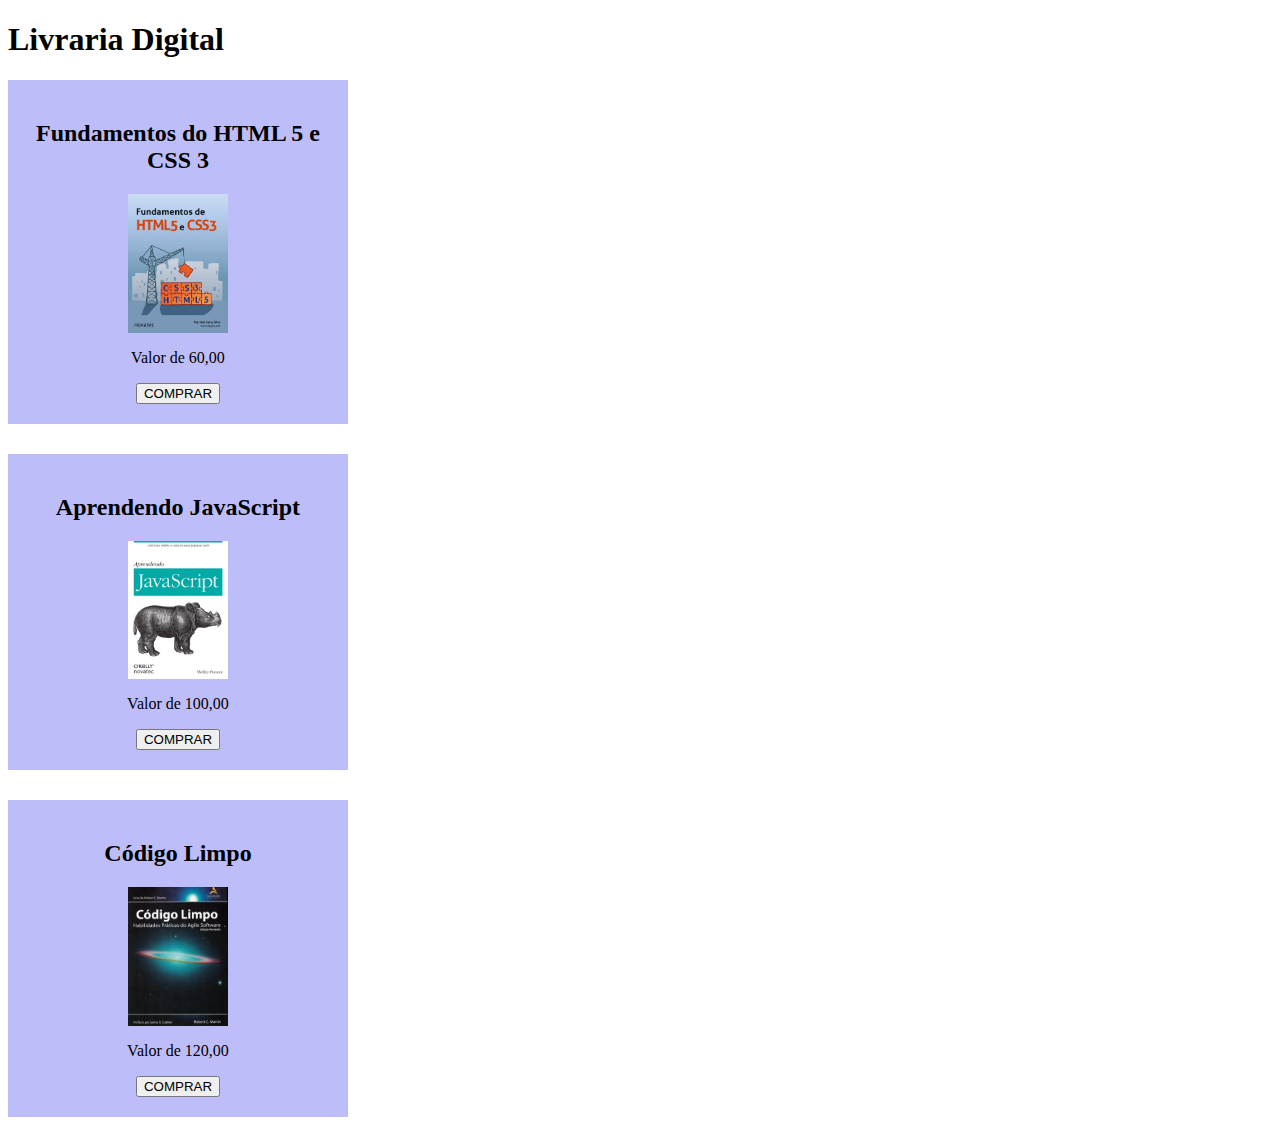
<file: ex002/index.html>
<!DOCTYPE html>
<html lang="pt-br">

<head>
    <meta charset="UTF-8">
    <meta name="viewport" content="width=device-width, initial-scale=1.0">
    <link rel="stylesheet" href="./style.css">
    <title>Caixa de Produtos</title>
</head>

<body>

    <H1>Livraria Digital</H1>

    <!-- A tag <div> em HTML é um elemento de contêiner genérico usado para agrupar outros elementos e aplicar estilos ou layouts específicos a eles. Ela não tem um significado semântico próprio, mas é muito útil para organizar e estruturar o conteúdo de uma página. -->
    <div class="container">

        <div class="produto">
            <h2>Fundamentos do HTML 5 e CSS 3</h2>
            <img src="./Livro de HTML E CSS.jpg" alt="Imagem do Livro de HTML5 E CSS3">
            <P>Valor de 60,00</P>
            <button class="Comprar">COMPRAR</button>
        </div>

        <div class="produto">
            <h2>Aprendendo JavaScript</h2>
            <img src="./Livro de JavaScript.jpg" alt="Imagem do Livro de JavaScript">
            <P>Valor de 100,00</P>
            <button class="Comprar">COMPRAR</button>
        </div>

        <div class="produto">
            <h2>Código Limpo</h2>
            <img src="./Livro Codigo Limpo.png" alt="Imagem do Livro Código Limpo">
            <P>Valor de 120,00</P>
            <button class="Comprar">COMPRAR</button>
        </div>

    </div>
</body>

</html>
</file>
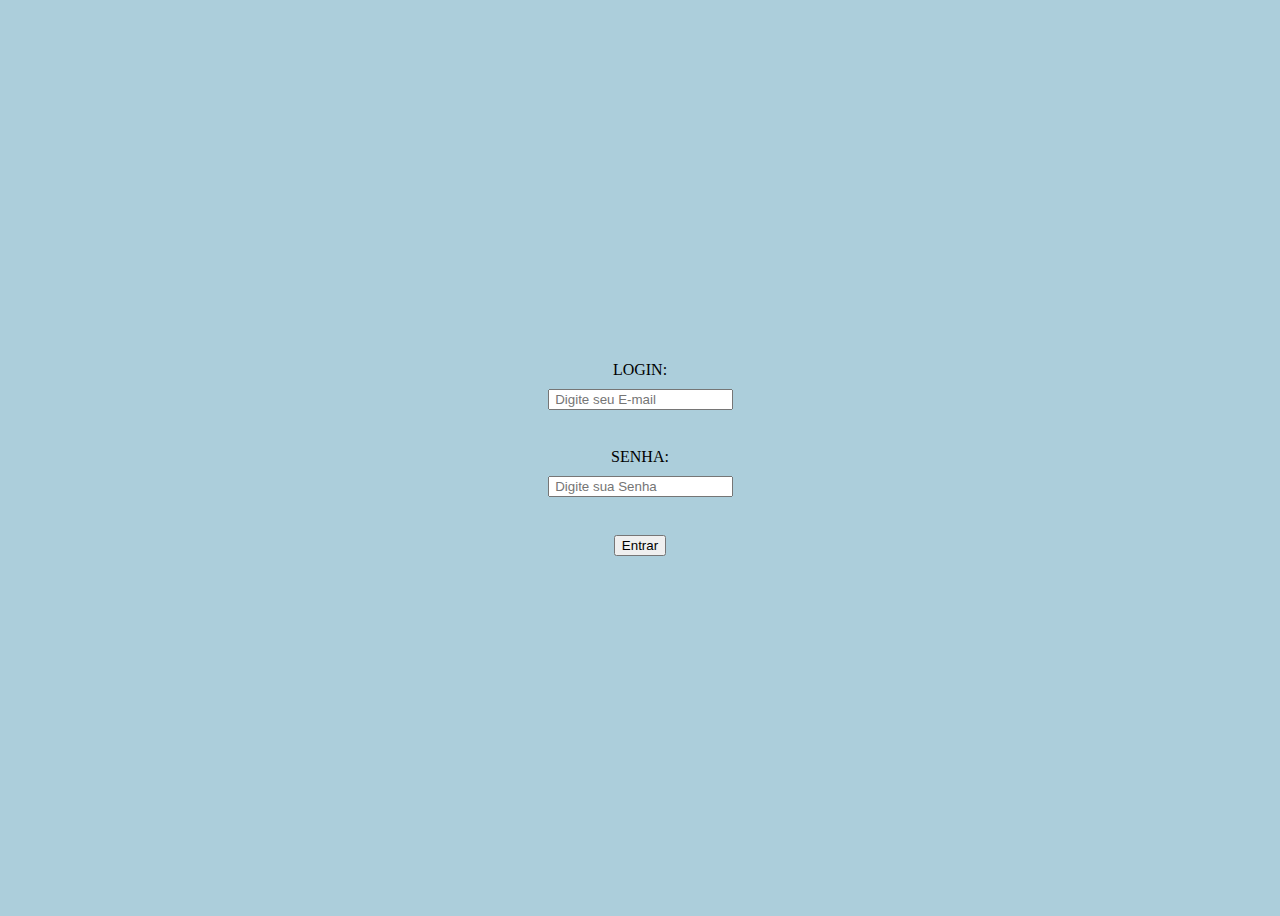
<file: ex003/index.html>
<!DOCTYPE html>
<html lang="pt-br">
<head>
    <meta charset="UTF-8">
    <meta name="viewport" content="width=device-width, initial-scale=1.0">
    <title>Página de Login</title>
    <link rel="stylesheet" href="style.css">
</head>
<body>

    <div class="formulario">

        <label for="login">LOGIN:</label>
        <input type="text" id="login" placeholder=" Digite seu E-mail" required><br>
        
        <label for="login">SENHA:</label>
        <input type="text" id="login" placeholder=" Digite sua Senha" required><br>
        
        <input type="submit" value="Entrar">
        </fieldset>

    </div>

</body>
</html>
</file>
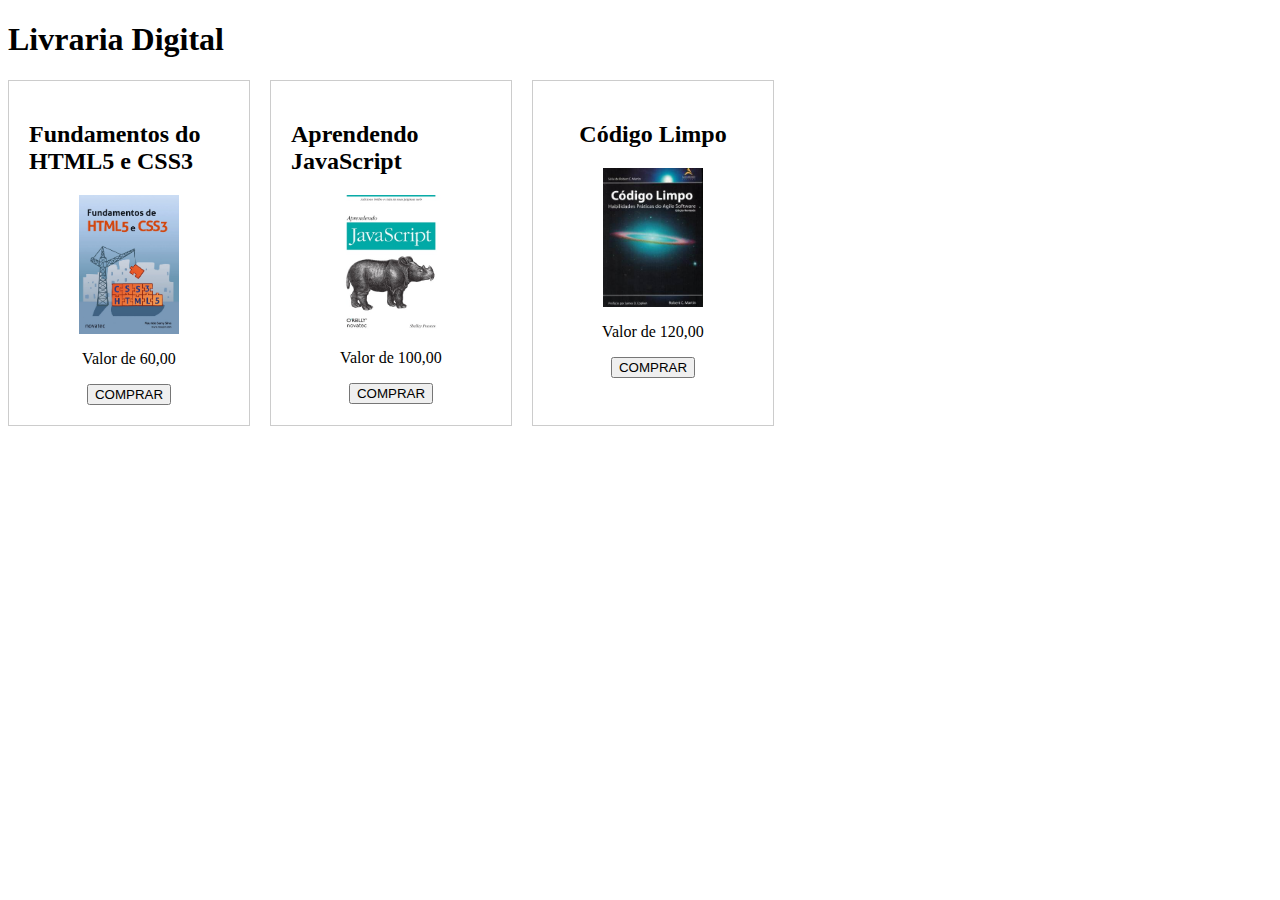
<file: Exercicio Flex-Box/ex002/index.html>
<!DOCTYPE html>
<html lang="pt-br">

<head>
    <meta charset="UTF-8">
    <meta name="viewport" content="width=device-width, initial-scale=1.0">
    <link rel="stylesheet" href="./style.css">
    <title>Caixa de Produtos</title>
</head>

<body>

    <H1>Livraria Digital</H1>

    <div class="pai-dos-itens">

        <div class="produto">
            <h2>Fundamentos do HTML5 e CSS3</h2>
            <img src="./Livro de HTML E CSS.jpg" alt="Imagem do Livro de HTML5 E CSS3">
            <P>Valor de 60,00</P>
            <button class="Comprar">COMPRAR</button>
        </div>

        <div class="produto">
            <h2>Aprendendo JavaScript</h2>
            <img src="./Livro de JavaScript.jpg" alt="Imagem do Livro de JavaScript">
            <P>Valor de 100,00</P>
            <button class="Comprar">COMPRAR</button>
        </div>

        <div class="produto">
            <h2>Código Limpo</h2>
            <img src="./Livro Codigo Limpo.png" alt="Imagem do Livro Código Limpo">
            <P>Valor de 120,00</P>
            <button class="Comprar">COMPRAR</button>
        </div>

    </div>
</body>

</html>
</file>
<file: ex002/style.css>
/*Um seletor CSS é a parte de uma regra CSS que define quais elementos HTML serão estilizados. Ele informa ao navegador quais elementos devem ser selecionados para aplicar os valores de propriedade CSS especificados1.

Existem vários tipos de seletores CSS, incluindo:

Seletor de elemento: seleciona todos os elementos de um tipo específico, como p ou h1.
Seletor de classe: seleciona elementos com uma classe específica, usando um ponto (.) seguido pelo nome da classe, como .minha-classe.
Seletor de ID: seleciona um elemento com um ID específico, usando um cerquilha (#) seguido pelo nome do ID, como #meu-id.
Seletor universal: seleciona todos os elementos, usando um asterisco (*).
Seletor de atributo: seleciona elementos com um atributo específico ou com um valor específico para um atributo, como [type="text"].
Esses seletores permitem que você aplique estilos de forma precisa e eficiente aos elementos da sua página web.*/
.container {

    /*O display: flex é uma propriedade do CSS que permite criar layouts flexíveis e responsivos. Quando aplicada a um elemento pai (ou contêiner), todos os elementos filhos dentro desse contêiner são organizados em um sistema de linhas ou colunas
    Aqui estão alguns conceitos básicos:

    Flex Container: O elemento pai ao qual você aplica display: flex.
    Flex Items: Os elementos filhos dentro do flex container.
    Eixo Principal e Eixo Transversal: O eixo principal é definido pela propriedade flex-direction e pode ser horizontal (row) ou vertical (column). O eixo transversal é perpendicular ao eixo principal1.

    Propriedades Comuns do Flexbox
    flex-direction: Define a direção dos itens no contêiner (e.g., row, column).
    justify-content: Alinha os itens ao longo do eixo principal (e.g., flex-start, center, space-between).
    align-items: Alinha os itens ao longo do eixo transversal (e.g., flex-start, center, stretch).
    flex-wrap: Define se os itens devem quebrar para uma nova linha ou coluna quando não cabem no contêiner (e.g., nowrap, wrap).*/

    display: flex;
    flex-direction: column;
    gap: 30px;
    align-items: normal;    
}

.container .produto {
    width: 300px;
    background-color: rgb(189, 189, 250);
    display: flex;
    flex-direction: column;
    align-items: center;
    text-align: center;
    padding: 20px;
}

.container .produto img {
    width: 100px;
}

.container .produto button {
    display: flex;
    margin: auto;
}
</file>
<file: ex003/style.css>
body{
    display: flex;
    background-color: rgb(172, 206, 219);
    justify-content: center;
    align-items: center;

    /*A propriedade height no CSS é usada para definir a altura da área de conteúdo de um elemento. Essa área de conteúdo inclui o padding, mas não inclui a borda, a margem ou o padding do elemento1.

Aqui estão alguns pontos importantes sobre a propriedade height:

Valores: Pode ser definida em várias unidades, como pixels (px), porcentagem (%), em (em), entre outras.
Auto: O valor padrão é auto, o que significa que o navegador calcula a altura com base no conteúdo do elemento.
Porcentagem: Quando definida em porcentagem, a altura é calculada em relação à altura do elemento pai.
Min-height e Max-height: As propriedades min-height e max-height podem ser usadas para definir limites mínimo e máximo para a altura de um elemento*/
    height:100vh;
}

.formulario {
    display: flex;
    flex-direction: column; 
    gap: 10px;
    align-items: center;
    CO    
}
</file>
<file: Exercicio Flex-Box/ex002/style.css>
.pai-dos-itens {
    display: flex;
    gap: 20px;
}

.produto {
    display: flex;
    flex-direction: column;
    align-items: center;
    border: 1px solid #ccc;
    padding: 20px;
    width: 200px;
}

.pai-dos-itens .produto img {
    width: 100px;
}
</file>
